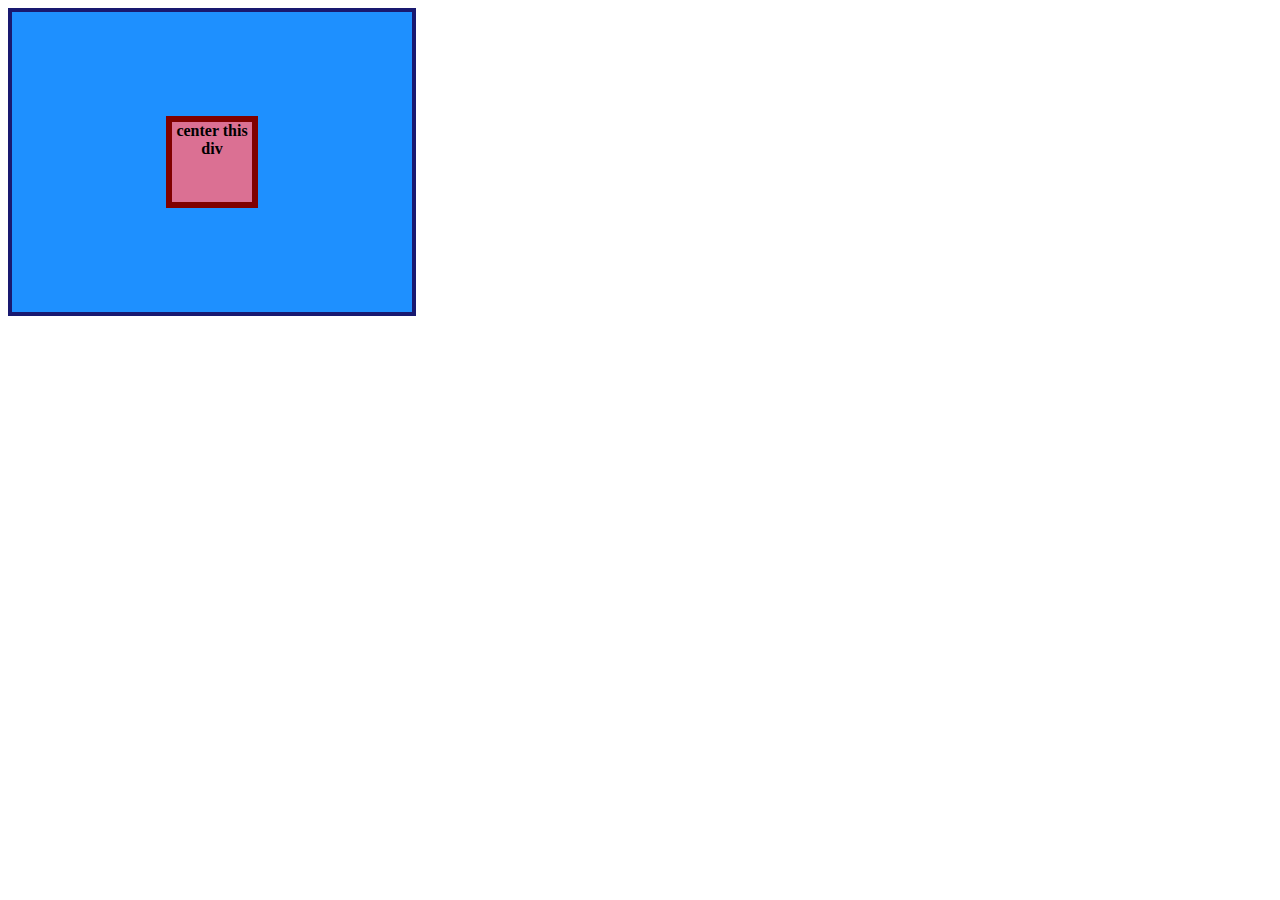
<file: flex/01-flex-center/index.html>
<!DOCTYPE html>
<html lang="en">
  <head>
    <meta charset="UTF-8">
    <meta http-equiv="X-UA-Compatible" content="IE=edge">
    <meta name="viewport" content="width=device-width, initial-scale=1.0">
    <title>CENTER THIS DIV</title>
    <link rel="stylesheet" href="style.css">
  </head>
  <body>
    <div class="container">
      <div class="box">center this div</div>
    </div>
  </body>
</html>
</file>
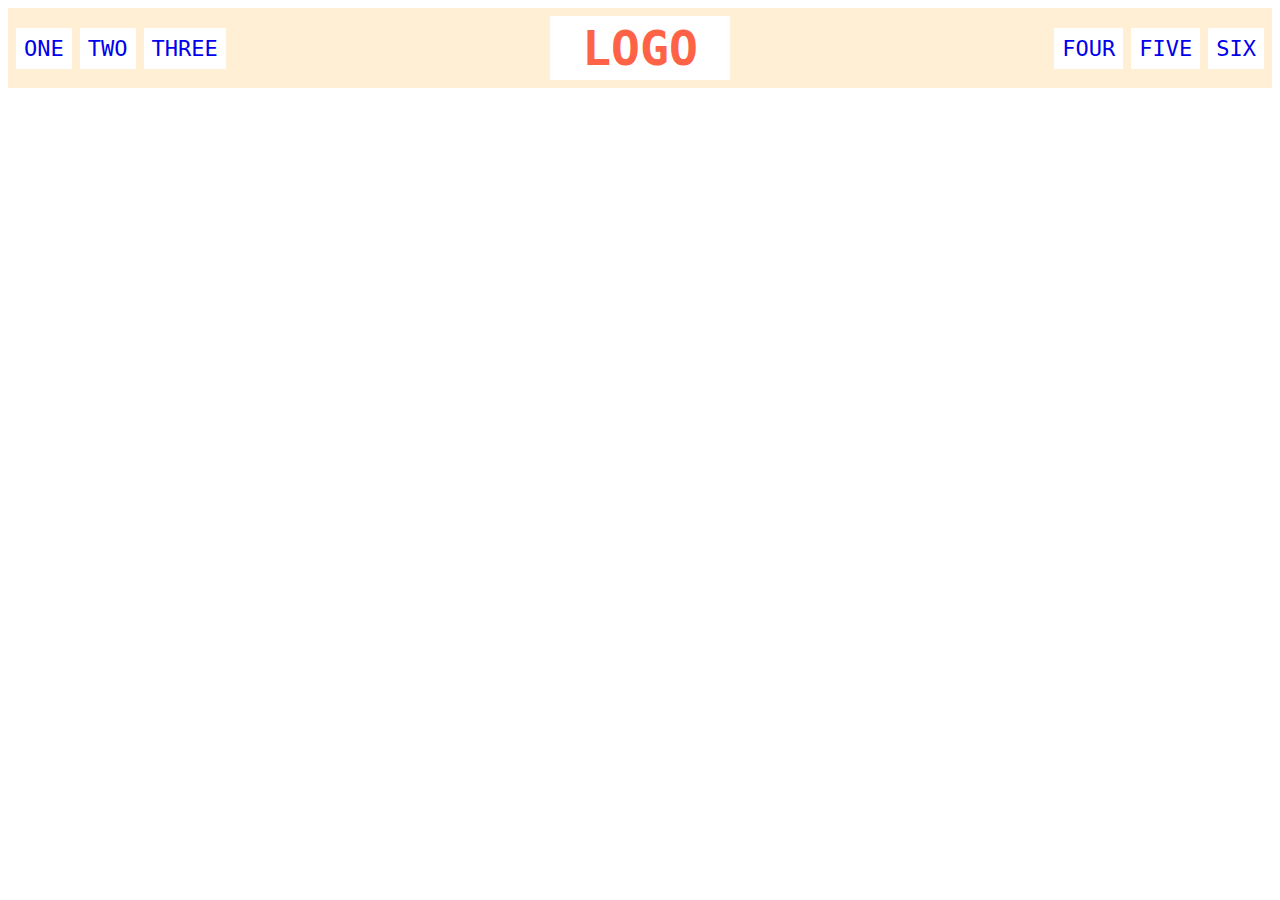
<file: flex/02-flex-header/index.html>
<!DOCTYPE html>
<html lang="en">
  <head>
    <meta charset="UTF-8">
    <meta http-equiv="X-UA-Compatible" content="IE=edge">
    <meta name="viewport" content="width=device-width, initial-scale=1.0">
    <title>Flex Header</title>
    <link rel="stylesheet" href="style.css">
  </head>
  <body>
    <div class="header">
      <div class="left-links">
        <ul>
          <li><a href="#">ONE</a></li>
          <li><a href="#">TWO</a></li>
          <li><a href="#">THREE</a></li>
        </ul>
      </div>
      <div class="logo">LOGO</div>
      <div class="right-links">
        <ul>
          <li><a href="#">FOUR</a></li>
          <li><a href="#">FIVE</a></li>
          <li><a href="#">SIX</a></li>
        </ul>
      </div>
    </div>
  </body>
</html>
</file>
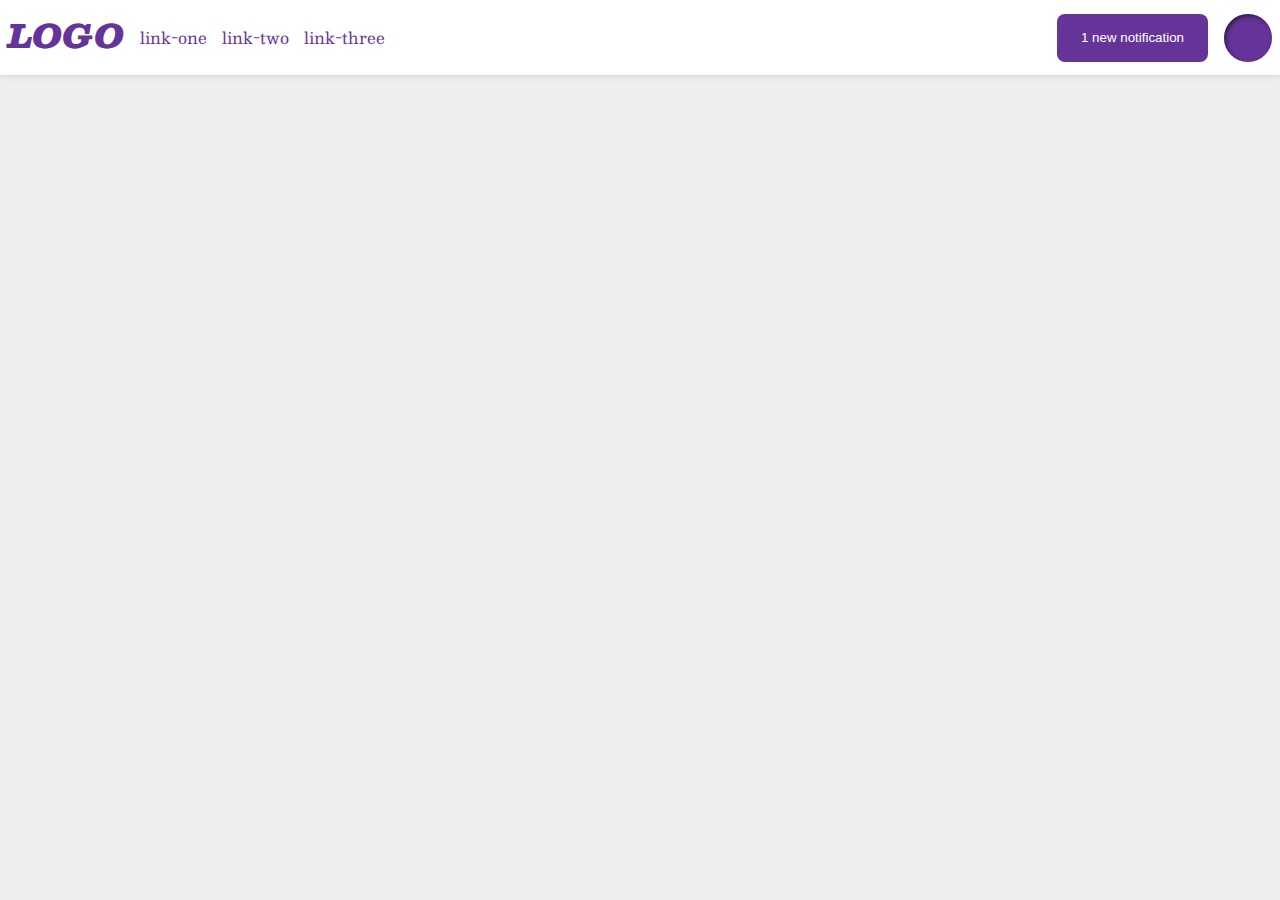
<file: flex/03-flex-header-2/index.html>
<!DOCTYPE html>
<html lang="en">
  <head>
    <meta charset="UTF-8">
    <meta http-equiv="X-UA-Compatible" content="IE=edge">
    <meta name="viewport" content="width=device-width, initial-scale=1.0">
    <title>Flex Header 2</title>
    <link rel="stylesheet" href="style.css">
  </head>
  <body>
    <div class="header">
      <div class="left">
        <div class="logo">
          LOGO
        </div>
        <ul class="links">
          <li><a href="https://google.com">link-one</a></li>
          <li><a href="https://google.com">link-two</a></li>
          <li><a href="https://google.com">link-three</a></li>
        </ul>
    </div>
    <div class="right">
      <button class="notifications">
        1 new notification
      </button>
      <div class="profile-image"></div>
    </div>
    </div>
  </body>
</html>
</file>
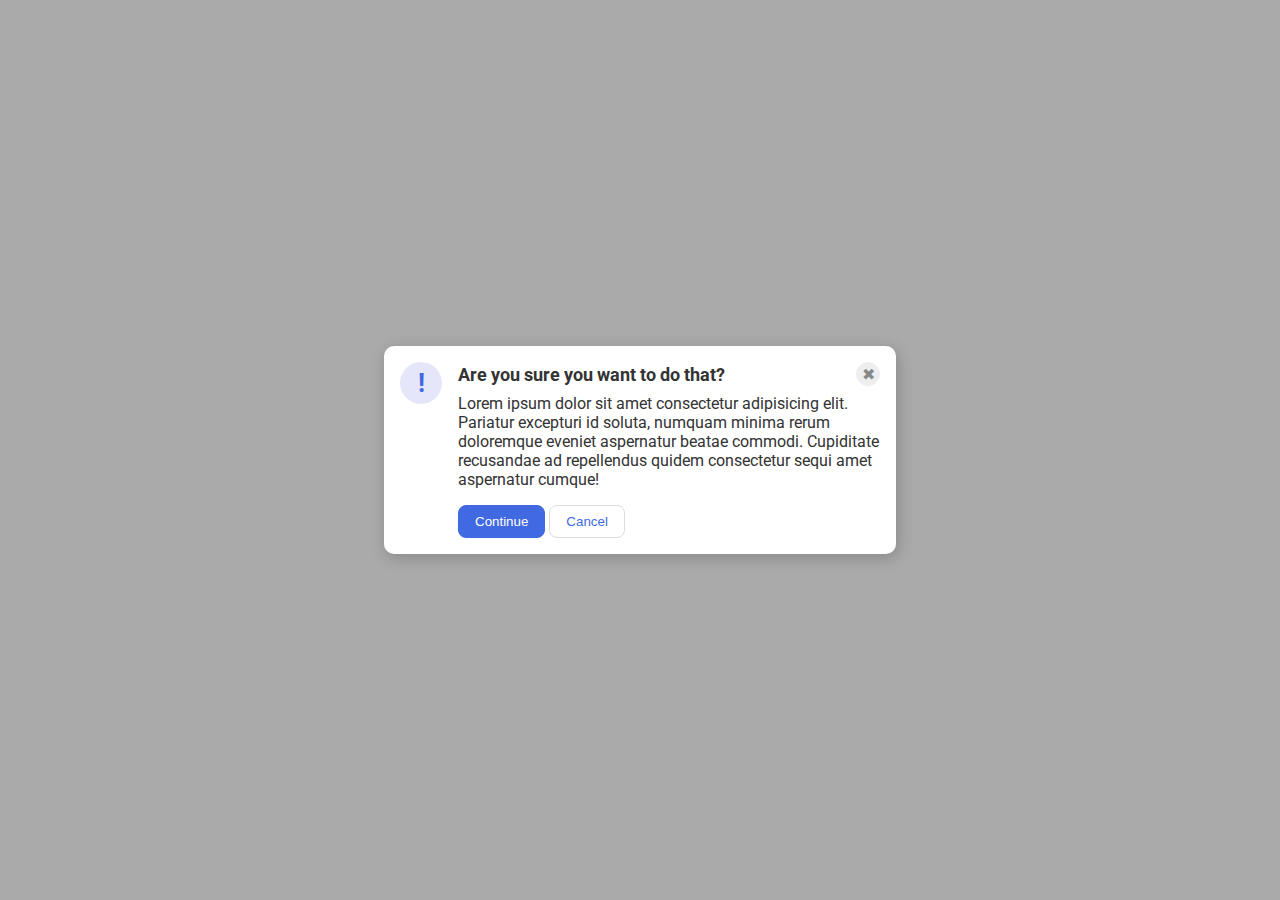
<file: flex/05-flex-modal/index.html>
<!DOCTYPE html>
<html lang="en">
  <head>
    <meta charset="UTF-8">
    <meta http-equiv="X-UA-Compatible" content="IE=edge">
    <meta name="viewport" content="width=device-width, initial-scale=1.0">
    <link rel="stylesheet" href="style.css">
    <title>Modal</title>
  </head>
  <body>
    <div class="modal">
      <div class="icon">!</div>
      <div class="container">
        <div class="header">Are you sure you want to do that? 
          <button class="close-button">✖</button>
        </div>
        <div class="text">Lorem ipsum dolor sit amet consectetur adipisicing elit. Pariatur excepturi id soluta, numquam minima rerum doloremque eveniet aspernatur beatae commodi. Cupiditate recusandae ad repellendus quidem consectetur sequi amet aspernatur cumque!</div>
        <button class="continue">Continue</button>
        <button class="cancel">Cancel</button>
      </div>
    </div>
  </body>
</html>
</file>
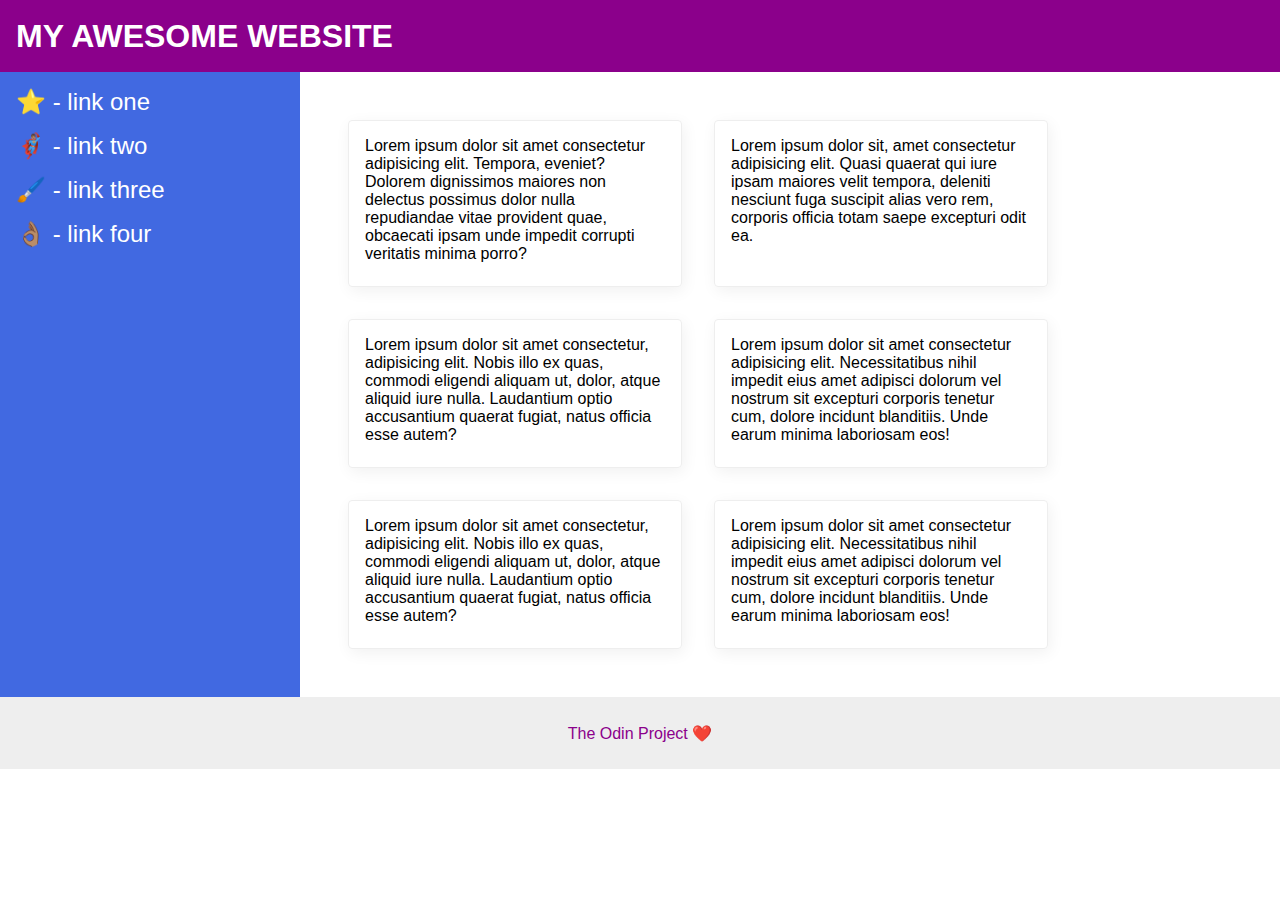
<file: flex/07-flex-layout-2/index.html>
<!DOCTYPE html>
<html lang="en">
  <head>
    <meta charset="UTF-8">
    <meta http-equiv="X-UA-Compatible" content="IE=edge">
    <meta name="viewport" content="width=device-width, initial-scale=1.0">
    <title>The Holy Grail</title>
    <link rel="stylesheet" href="style.css">
  </head>
  <body>
    <div class="header">
      MY AWESOME WEBSITE
    </div>

    <div class="body">
      <div class="sidebar">
        <ul>
          <li><a href="#">⭐ - link one</a></li>
          <li><a href="#">🦸🏽‍♂️ - link two</a></li>
          <li><a href="#">🖌️ - link three</a></li>
          <li><a href="#">👌🏽 - link four</a></li>
        </ul>
      </div>
      <div class=" content">
        <div class="card">Lorem ipsum dolor sit amet consectetur adipisicing elit. Tempora, eveniet? Dolorem dignissimos maiores non delectus possimus dolor nulla repudiandae vitae provident quae, obcaecati ipsam unde impedit corrupti veritatis minima porro?</div>
        <div class="card">Lorem ipsum dolor sit, amet consectetur adipisicing elit. Quasi quaerat qui iure ipsam maiores velit tempora, deleniti nesciunt fuga suscipit alias vero rem, corporis officia totam saepe excepturi odit ea.</div>
        <div class="card">Lorem ipsum dolor sit amet consectetur, adipisicing elit. Nobis illo ex quas, commodi eligendi aliquam ut, dolor, atque aliquid iure nulla. Laudantium optio accusantium quaerat fugiat, natus officia esse autem?</div>
        <div class="card">Lorem ipsum dolor sit amet consectetur adipisicing elit. Necessitatibus nihil impedit eius amet adipisci dolorum vel nostrum sit excepturi corporis tenetur cum, dolore incidunt blanditiis. Unde earum minima laboriosam eos!</div>
        <div class="card">Lorem ipsum dolor sit amet consectetur, adipisicing elit. Nobis illo ex quas, commodi eligendi aliquam ut, dolor, atque aliquid iure nulla. Laudantium optio accusantium quaerat fugiat, natus officia esse autem?</div>
        <div class="card">Lorem ipsum dolor sit amet consectetur adipisicing elit. Necessitatibus nihil impedit eius amet adipisci dolorum vel nostrum sit excepturi corporis tenetur cum, dolore incidunt blanditiis. Unde earum minima laboriosam eos!</div>
      </div>

    </div>

    <div class="footer">
      The Odin Project ❤️
    </div>
  </body>
</html>
</file>
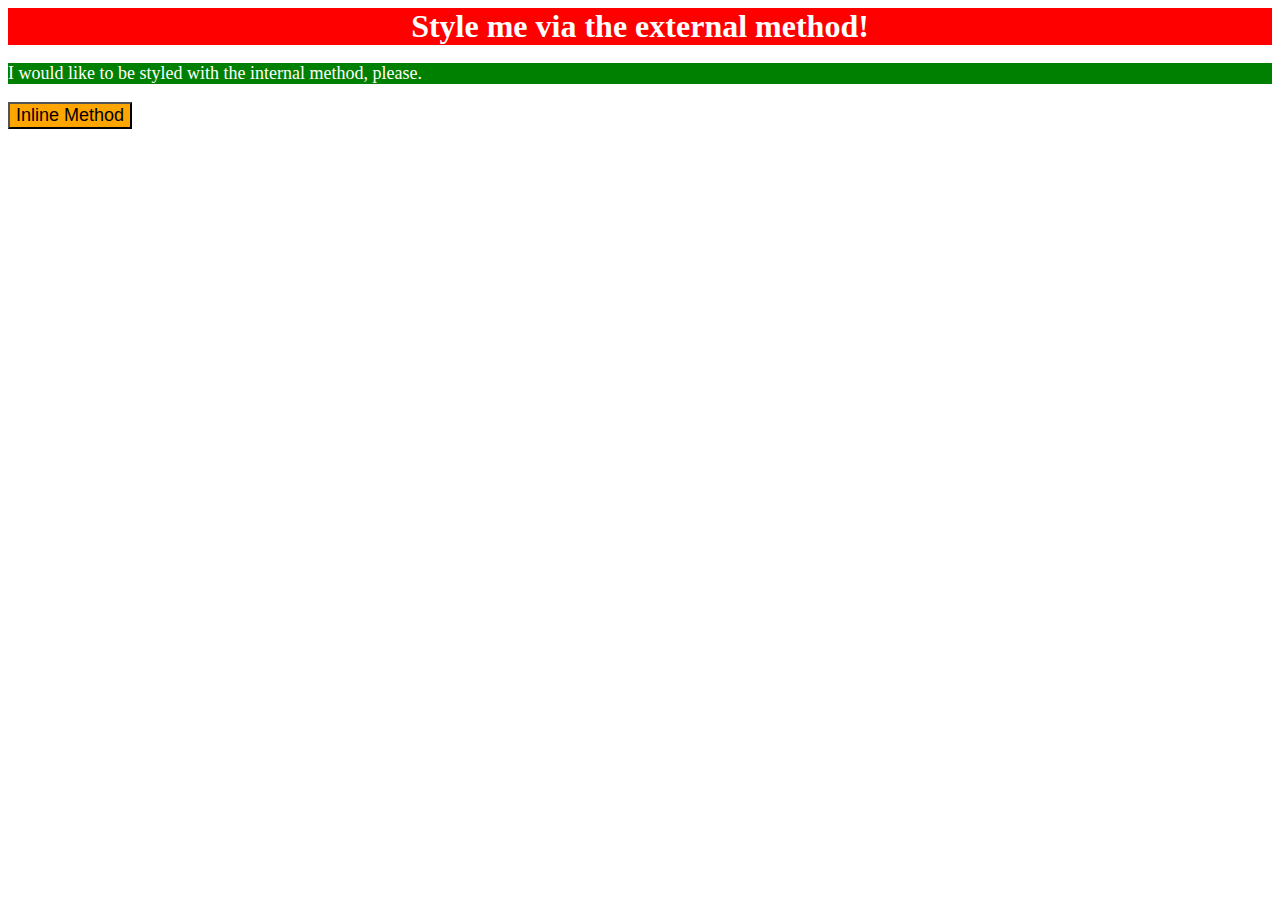
<file: foundations/01-css-methods/index.html>
<!DOCTYPE html>
<html lang="en">
  <head>
    <meta charset="UTF-8">
    <meta http-equiv="X-UA-Compatible" content="IE=edge">
    <meta name="viewport" content="width=device-width, initial-scale=1.0">
    <link rel="stylesheet" href="styles.css">
    <title>Methods for Adding CSS</title>
    <style>
      p
      {
        background-color: green;
        color: white;
        font-size: 18px;
      }
    </style>
  </head>
  <body>
    <div>Style me via the external method!</div>
    <p>I would like to be styled with the internal method, please.</p>
    <button style="background-color: orange; font-size: 18px">Inline Method</button>
  </body>
</html>
</file>
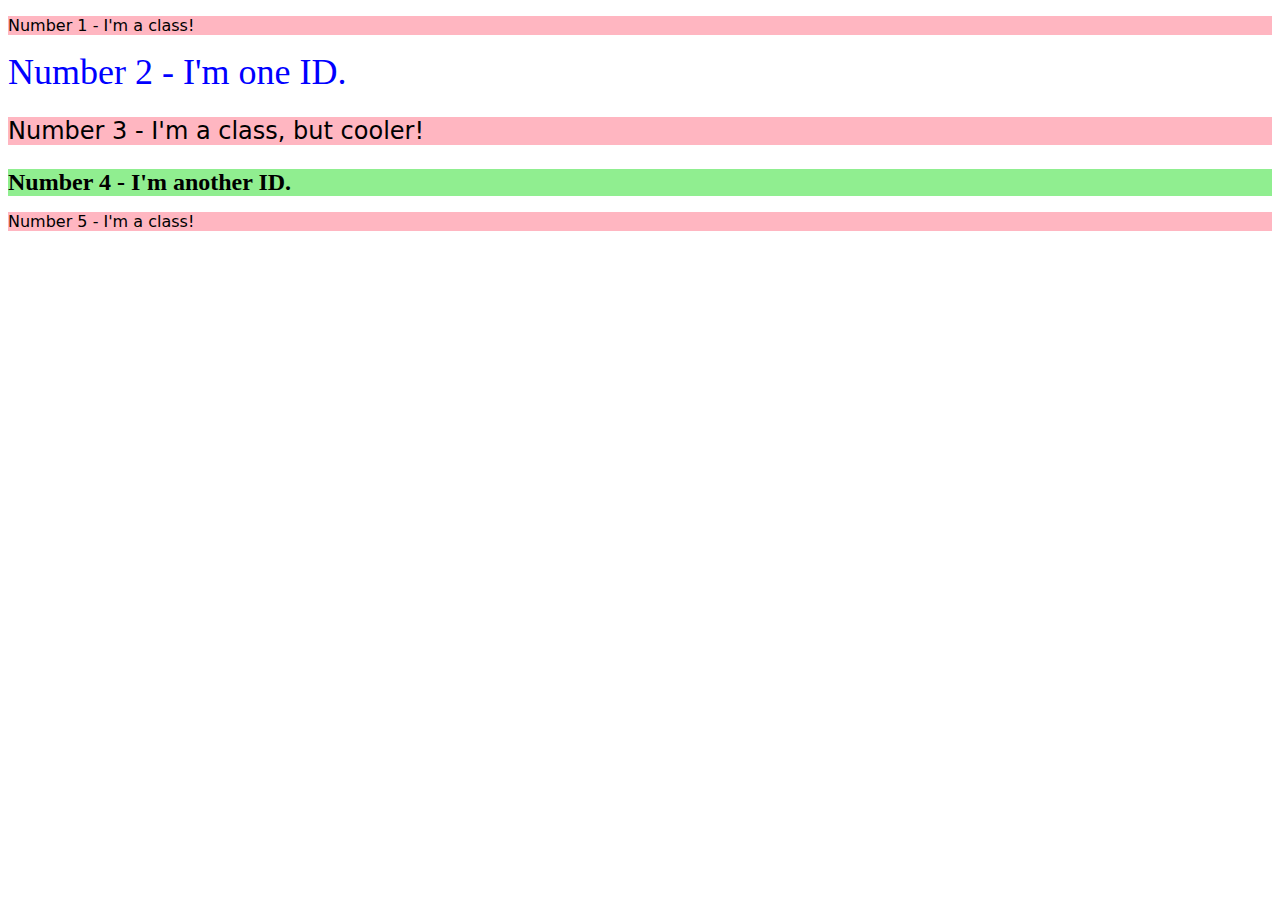
<file: foundations/02-class-id-selectors/index.html>
<!DOCTYPE html>
<html lang="en">
  <head>
    <meta charset="UTF-8">
    <meta http-equiv="X-UA-Compatible" content="IE=edge">
    <meta name="viewport" content="width=device-width, initial-scale=1.0">
    <title>Class and ID Selectors</title>
    <link rel="stylesheet" href="style.css">
  </head>
  <body>
    <p class="odd">Number 1 - I'm a class!</p>
    <div id="second">Number 2 - I'm one ID.</div>
    <p class="odd last">Number 3 - I'm a class, but cooler!</p>
    <div class = "last" id="four">Number 4 - I'm another ID.</div>
    <p class="odd">Number 5 - I'm a class!</p>
  </body>
</html>
</file>
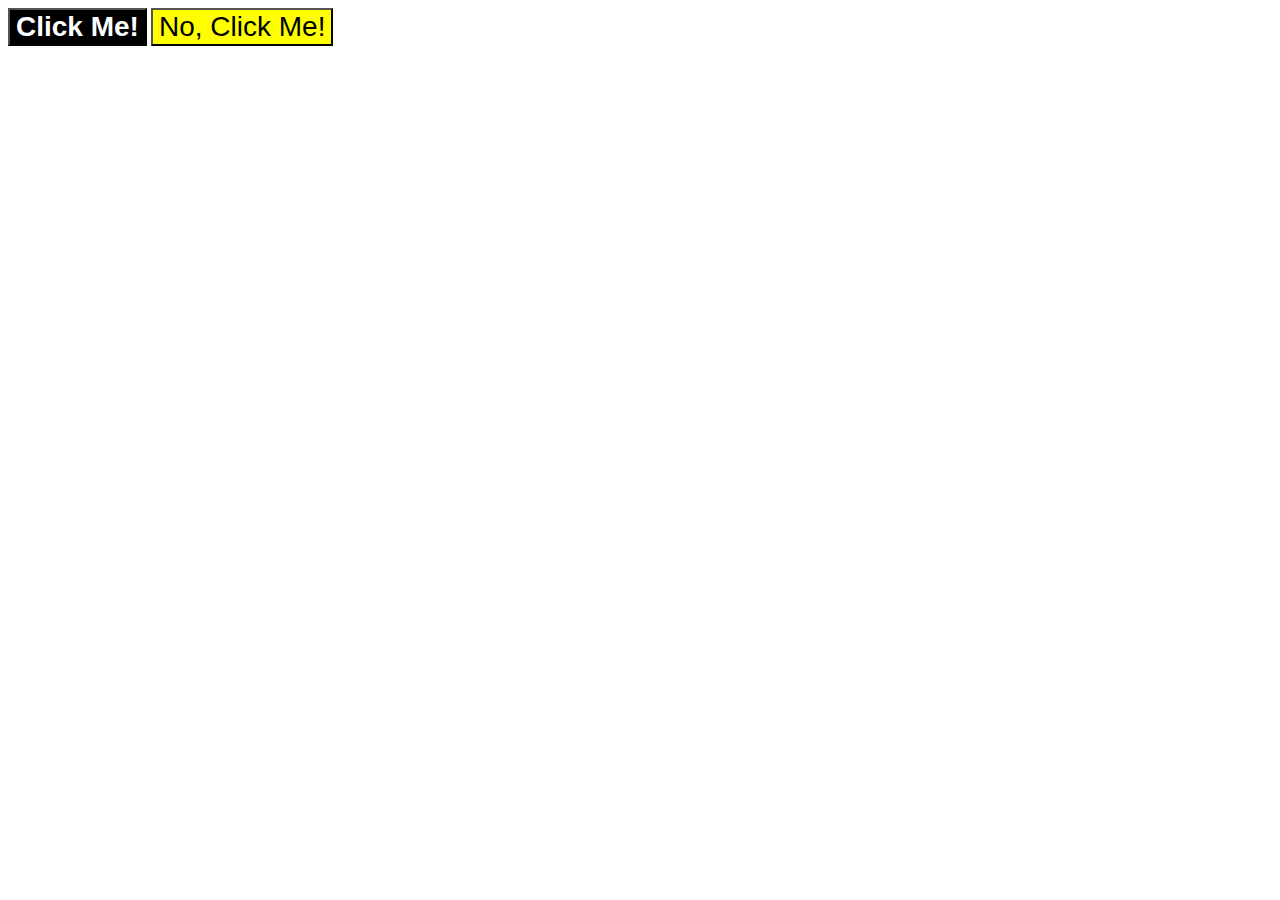
<file: foundations/03-grouping-selectors/index.html>
<!DOCTYPE html>
<html lang="en">
  <head>
    <meta charset="UTF-8">
    <meta http-equiv="X-UA-Compatible" content="IE=edge">
    <meta name="viewport" content="width=device-width, initial-scale=1.0">
    <title>Grouping Selectors</title>
    <link rel="stylesheet" href="style.css">
  </head>
  <body>
    <button class="one">Click Me!</button>
    <button class="two">No, Click Me!</button>
  </body>
</html>
</file>
<file: flex/01-flex-center/style.css>
.container {
  background: dodgerblue;
  border: 4px solid midnightblue;
  width: 400px;
  height: 300px;
  display: flex;
  justify-content: center;
  align-items: center;
}

.box {
  background: palevioletred;
  font-weight: bold;
  text-align: center;
  border: 6px solid maroon;
  width: 80px;
  height: 80px;
}
</file>
<file: flex/02-flex-header/style.css>
.header  {
  font-family: monospace;
  background: papayawhip;
  display: flex;
  justify-content: space-between;
  align-items: center;
  padding: 8px;
}

.logo {
  font-size: 48px;
  font-weight: 900;
  color: tomato;
  background: white;
  padding: 4px 32px;
}


ul {
  /* this removes the dots on the list items*/
  list-style-type: none;
  display: flex;
  margin: 0;
  padding: 0;
  gap: 8px;
  
}

a {
  font-size: 22px;
  background: white;
  padding: 8px;
  /* this removes the line under the links */
  text-decoration: none;
}
</file>
<file: flex/03-flex-header-2/style.css>
/* this is some magical font-importing.  
you'll learn about it later. */
@import url('https://fonts.googleapis.com/css2?family=Besley:ital,wght@0,400;1,900&display=swap');

body {
  margin: 0;
  background: #eee;
  font-family: Besley, serif;
}

.header {
  background: white;
  border-bottom: 1px solid #ddd;
  box-shadow: 0 0 8px rgba(0,0,0,.1);
  display: flex;
  justify-content: space-between;
  align-items: center;
  padding: 8px;
}

.profile-image {
  background: rebeccapurple;
  box-shadow: inset 2px 2px 4px rgba(0,0,0,.5);
  border-radius: 50%;
  width: 48px;
  height: 48px;
}

.logo {
  color: rebeccapurple;
  font-size: 32px;
  font-weight: 900;
  font-style: italic;
}

button {
  border: none;
  border-radius: 8px;
  background: rebeccapurple;
  color: white;
  padding: 8px 24px;
}

a {
  /* this removes the line under our links */
  text-decoration: none;
  color: rebeccapurple;
}

ul {
  list-style-type: none;
  display: flex;
  padding: 0px;
  gap: 15px;
}

.left, .right
{
  display: flex;
  justify-content: space-around;
  margin: 0px;
  padding: 0px;
  gap: 16px;
}
</file>
<file: flex/05-flex-modal/style.css>
@import url('https://fonts.googleapis.com/css2?family=Roboto:wght@400;700&display=swap');

html, body {
  height: 100%;
}

body {
  font-family: Roboto, sans-serif;
  margin: 0;
  background: #aaa;
  color: #333;
  /* I'll give you this one for free */
  display: flex;
  align-items: center;
  justify-content: center;
}

.modal {
  background: white;
  width: 480px;
  border-radius: 10px;
  box-shadow: 2px 4px 16px rgba(0,0,0,.2);
}

.icon {
  color: royalblue;
  font-size: 26px;
  font-weight: 700;
  background: lavender;
  width: 42px;
  height: 42px;
  border-radius: 50%;
  display: flex;
  align-items: center;
  justify-content: center;
}

.close-button {
  background: #eee;
  border-radius: 50%;
  color: #888;
  font-weight: 400;
  font-size: 16px;
  height: 24px;
  width: 24px;
  display: flex;
  align-items: center;
  justify-content: center;
  border: 1px solid #eee;
  padding: 0;
}

button {
  cursor: pointer;
  padding: 8px 16px;
  border-radius: 8px;
}

button.continue {
  background: royalblue;
  border: 1px solid royalblue;
  color: white;
}

button.cancel {
  background: white;
  border: 1px solid #ddd;
  color: royalblue;
}

/* SOLUTION: */

.modal {
  display: flex;
  gap: 16px;
  padding: 16px;
}

.icon {
  /* this keeps the icon from getting smashed by the text */
  flex-shrink: 0;
}
/* header container should be wrapped around the button element as well in order for flex style to work */
.header {
  display: flex;
  align-items: center;
  justify-content: space-between;
  font-size: 18px;
  font-weight: 700;
  margin-bottom: 8px;
}

.text {
  margin-bottom: 16px;
}
</file>
<file: flex/07-flex-layout-2/style.css>
body {
  font-family: -apple-system, BlinkMacSystemFont, 'Segoe UI', Roboto, Oxygen, Ubuntu, Cantarell, 'Open Sans', 'Helvetica Neue', sans-serif;
  margin: 0;
  min-height: 100vh;
}

.header {
  height: 72px;
  background: darkmagenta;
  color: white;
  font-size: 32px;
  font-weight: 900;
  display: flex;
  align-items: center;
  padding: 0 16px;
}

.footer {
  height: 72px;
  background: #eee;
  color: darkmagenta;
  display: flex;
  align-items: center;
  justify-content: center;
}

.sidebar {
  width: 300px;
  background: royalblue;
  box-sizing: border-box;
  display: flex;
  flex-shrink: 0;
  font-size: 24px;
  justify-content: flex-start;
}

ul
{
  list-style-type: none;
  display: flex;
  flex-direction: column;
  gap: 16px;
  margin: 0;
  padding: 16px;
}

a
{
  text-decoration: none;
  color: white;
}

.content
{
  display: flex;
  padding: 48px;
  flex-wrap: wrap;
  justify-content: flex-start;
  gap: 32px;
}

.card {
  border: 1px solid #eee;
  box-shadow: 2px 4px 16px rgba(0,0,0,.06);
  border-radius: 4px;
  padding: 16px 16px 23px 16px;
  display: flex;
  width: 300px;
}

.body
{
  display: flex;
}
</file>
<file: foundations/01-css-methods/styles.css>
div
{
    background-color: red;
    color: white;
    font-size: 32px;
    text-align: center;
    font-weight: bold;
}
</file>
<file: foundations/02-class-id-selectors/style.css>
.odd
{
background-color: lightpink;
font-family: Verdana, DejaVu Sans, sans-serif;
}

#second
{
color: blue;
font-size: 36px;
}

.last
{
font-size: 24px;
}

#four
{
    background-color: lightgreen;
    font-weight: bold;
}
</file>
<file: foundations/03-grouping-selectors/style.css>
.one
{
    background-color: black;
    color: white;
    font-weight: bold;
}

.two
{
    background-color: yellow;
}

.one,.two
{
    font-size: 28px;
    font-family: 'Helvetica', 'Times New Roman', sans-serif;
}
</file>
